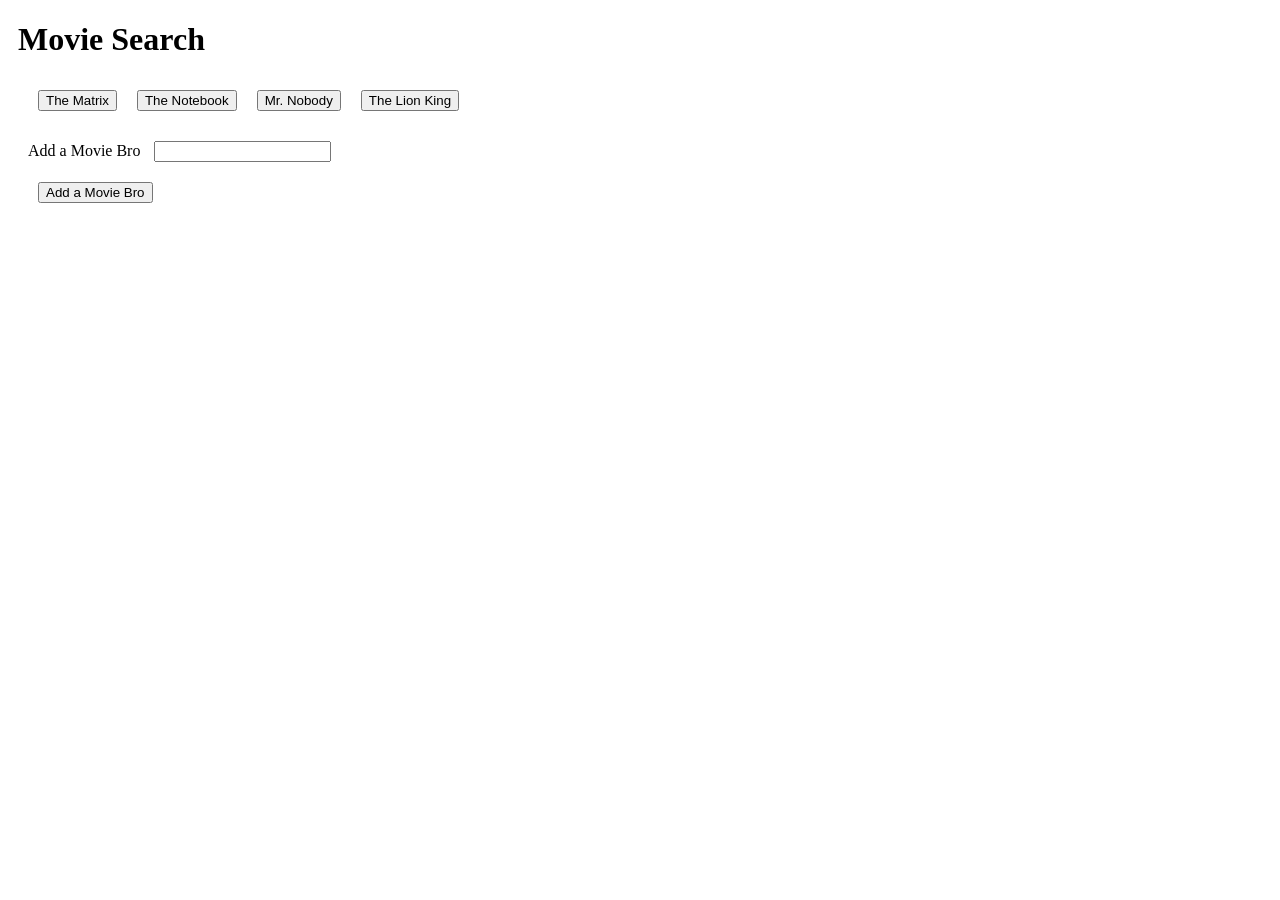
<file: working-movie-app-solved.html>
<!DOCTYPE html>
<html lang="en">

<head>
  <meta charset="utf-8">
  <title>Favorite Movies</title>
  <style type="text/css">
    button,
    div,
    form,
    input {
      margin: 10px;
    }
  </style>
</head>

<body>

  <div class="container">
    <h1>Movie Search</h1>

    <!-- Movies will Get Dumped Dere -->
    <div id="movies-view"></div>

    <!-- Rendered Buttons will get Dumped Here  -->
    <div id="buttons-view"></div>

    <form id="movie-form">
      <label for="movie-input">Add a Movie Bro</label>
      <input type="text" id="movie-input">
      <br>

      <!-- Button triggers new movie to be added -->
      <input id="add-movie" type="submit" value="Add a Movie Bro">
    </form>

    <script src="https://cdnjs.cloudflare.com/ajax/libs/jquery/3.2.1/jquery.min.js"></script>
    <script type="text/javascript">
      // Initial array of movies
      var movies = ["The Matrix", "The Notebook", "Mr. Nobody", "The Lion King"];

      // displayMovieInfo function re-renders the HTML to display the appropriate content
      function displayMovieInfo() {

        var movie = $(this).attr("data-name");
        var queryURL = "https://www.omdbapi.com/?t=" + movie + "&y=&plot=short&apikey=trilogy";

        // Creating an AJAX call for the specific movie button being clicked
        $.ajax({
          url: queryURL,
          method: "GET"
        }).then(function(response) {

          // Creating a div to hold the movie
          var movieDiv = $("<div class='movie'>");

          // Storing the rating data
          // var rating = response.Rated;

          // Creating an element to have the rating displayed
          var pOne = $("<p>").text("Rating: " + response.Rated);

          // Displaying the rating
          movieDiv.append(pOne);

          // Storing the release year
          var released = response.Released;

          // Creating an element to hold the release year
          var pTwo = $("<p>").text("Released: " + released);

          // Displaying the release year
          movieDiv.append(pTwo);

          // Storing the plot
          var plot = response.Plot;

          // Creating an element to hold the plot
          var pThree = $("<p>").text("Plot: " + plot);

          // Appending the plot
          movieDiv.append(pThree);

          // Retrieving the URL for the image
          var imgURL = response.Poster;

          // Creating an element to hold the image
          var image = $("<img>").attr("src", imgURL);

          // Appending the image
          movieDiv.append(image);

          // Putting the entire movie above the previous movies
          $("#movies-view").prepend(movieDiv);
        });

      }

      // Function for displaying movie data
      function renderButtons() {

        // Deleting the movies prior to adding new movies
        // (this is necessary otherwise you will have repeat buttons)
        $("#buttons-view").empty();

        // Looping through the array of movies
        for (var i = 0; i < movies.length; i++) {

          // Then dynamicaly generating buttons for each movie in the array
          // This code $("<button>") is all jQuery needs to create the beginning and end tag. (<button></button>)
          var a = $("<button>");
          // Adding a class of movie-btn to our button
          a.addClass("movie-btn");
          // Adding a data-attribute
          a.attr("data-name", movies[i]);
          // Providing the initial button text
          a.text(movies[i]);
          // Adding the button to the buttons-view div
          $("#buttons-view").append(a);
        }
      }

      // This function handles events where a movie button is clicked
      $("#add-movie").on("click", function(event) {
        event.preventDefault();
        // This line grabs the input from the textbox
        var movie = $("#movie-input").val().trim();

        // Adding movie from the textbox to our array
        movies.push(movie);

        // Calling renderButtons which handles the processing of our movie array
        renderButtons();
      });

      // Adding a click event listener to all elements with a class of "movie-btn"
      $(document).on("click", ".movie-btn", displayMovieInfo);

      // Calling the renderButtons function to display the intial buttons
      renderButtons();
    </script>
  </div>
</body>

</html>
</file>
